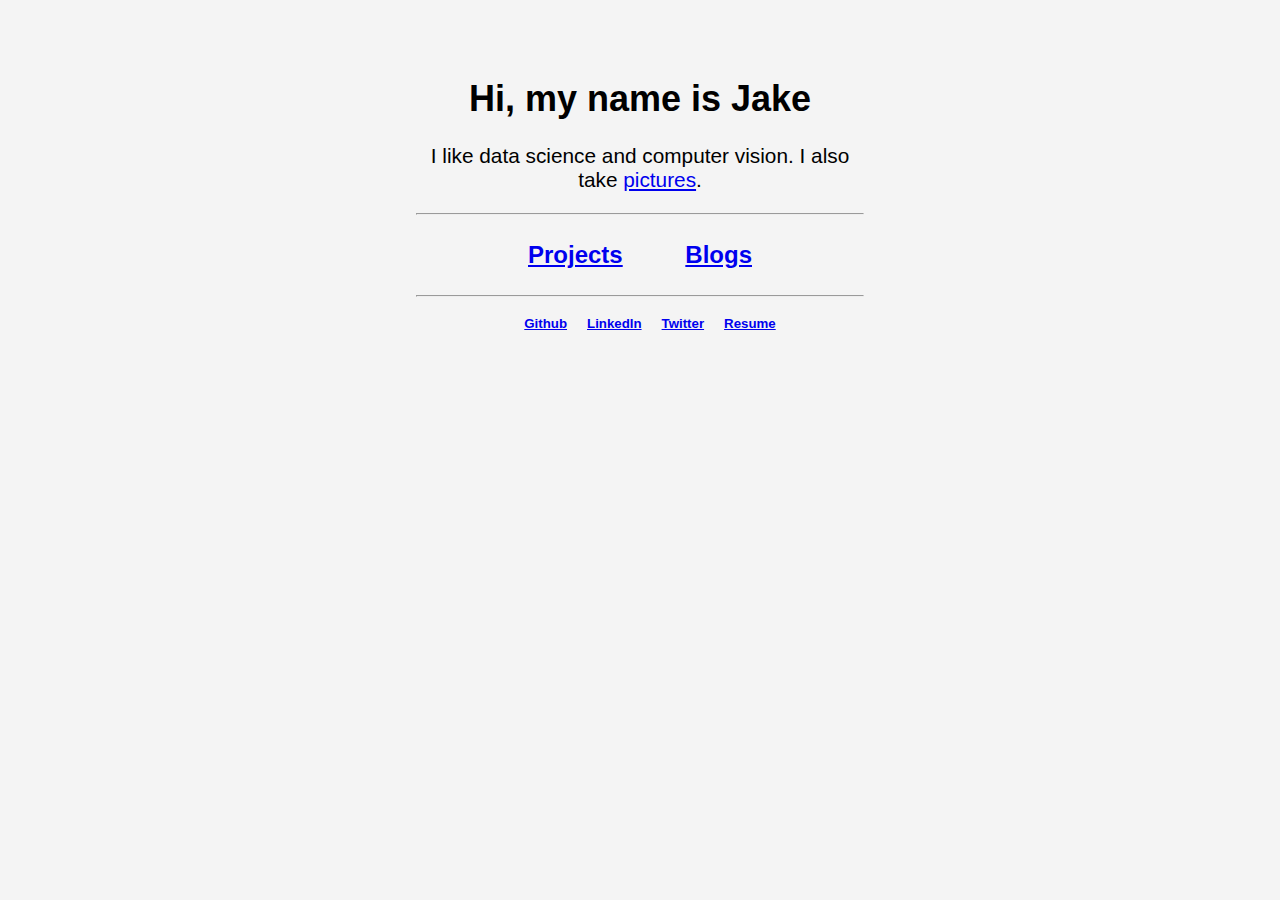
<file: index.html>
<!DOCTYPE html>
<html lang="en">
<head>
    <meta charset="UTF-8">
    <meta name="viewport" content="width=device-width, initial-scale=1.0">
    <title>Jake [Sanders]</title>
    <link rel="stylesheet" href="css/main.css">
    <link rel="icon" type="image/x-icon" href="/more/images/icon.png">
</head>
<body>
<header>
    <br />
    <br />
    <br />
</header>

<div class="container">
    <h1>Hi, my name is Jake</h1>
    <p id="subtitle">I like data science and computer vision. I also take <a href="portfolio.html">pictures</a>.</p>

    <hr>
    <br>

    <div class="main-div">
        <h2><a href="projects.html">Projects</a></h2>
        <h2><a href="blogs.html">Blogs</a></h2>
    </div>
    <br>
    <hr>
</div>
<footer>
    <br>
    <br>
    <h5><a href="https://github.com/jakesandersx">Github</a></h5>
    <h5><a href="https://linkedin.com/in/jakesandersx">LinkedIn</a></h5>
    <h5><a href="https://twitter.com/jakesandersx">Twitter</a></h5>
    <h5><a href="more/Resume.pdf">Resume</a></h5>
</footer>

</body>
</html>
</file>
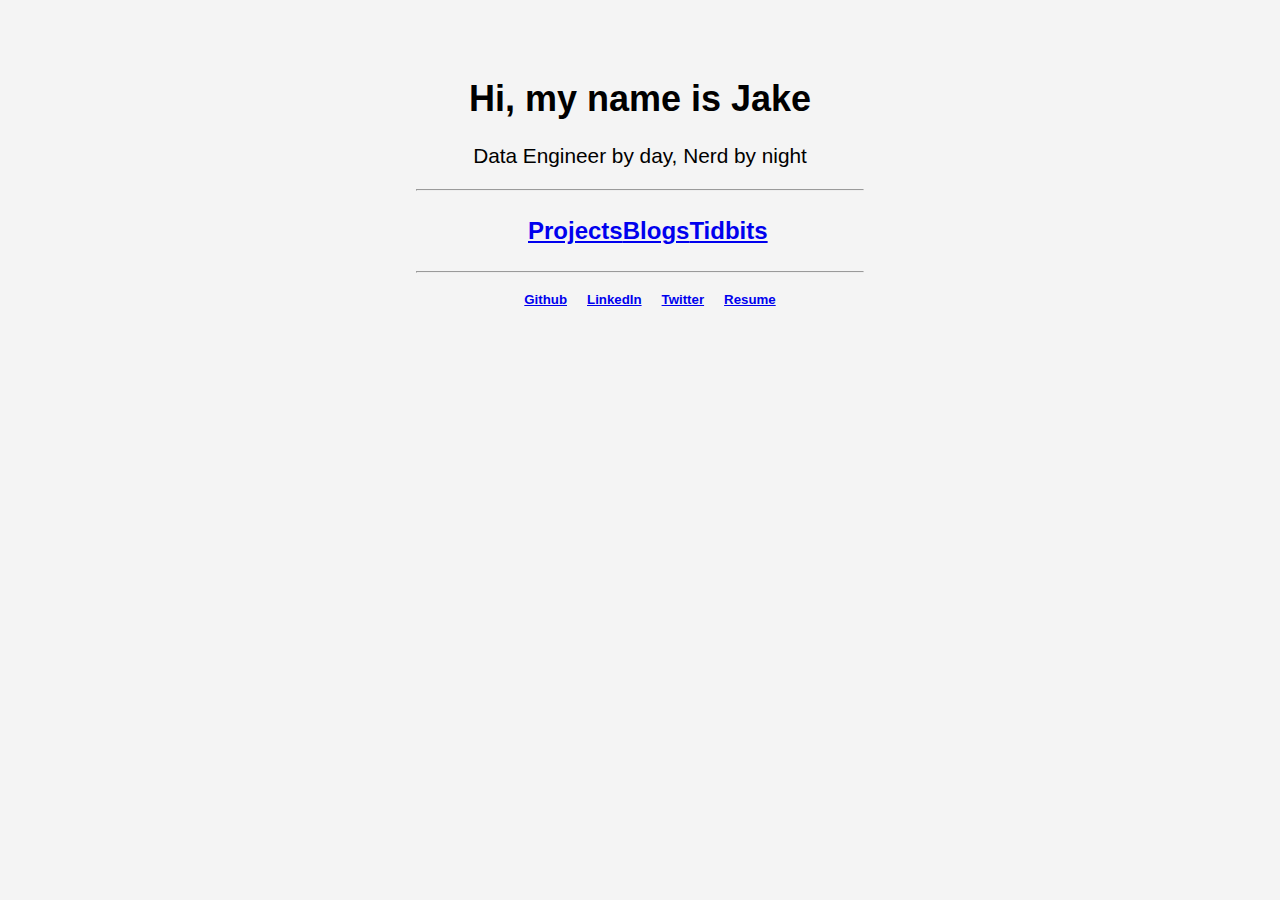
<file: _site/index.html>
<!DOCTYPE html>
<html lang="en">
<head>
    <meta charset="UTF-8">
    <meta name="viewport" content="width=device-width, initial-scale=1.0">
    <title>Jake [Sanders]</title>
    <link rel="stylesheet" href="css/main.css">
    <link rel="icon" type="image/x-icon" href="/more/images/icon.png">
</head>
<body>
<header>
    <br />
    <br />
    <br />
</header>

<div class="container">
    <h1>Hi, my name is Jake</h1>
    <p id="subtitle">Data Engineer by day, Nerd by night</a></p>

    <hr>
    <br>

    <div class="main-div">
        <h2><a href="projects.html">Projects</a></h2>
        <h2><a href="blogs.html">Blogs</a></h2>
        <h2><a href="tidbits/">Tidbits</a></h2>
    </div>
    <br>
    <hr>
</div>
<footer>
    <br>
    <br>
    <h5><a href="https://github.com/jakesandersx">Github</a></h5>
    <h5><a href="https://linkedin.com/in/jakesandersx">LinkedIn</a></h5>
    <h5><a href="https://twitter.com/jakesandersx">Twitter</a></h5>
    <h5><a href="more/Resume.pdf">Resume</a></h5>
</footer>

</body>
</html>
</file>
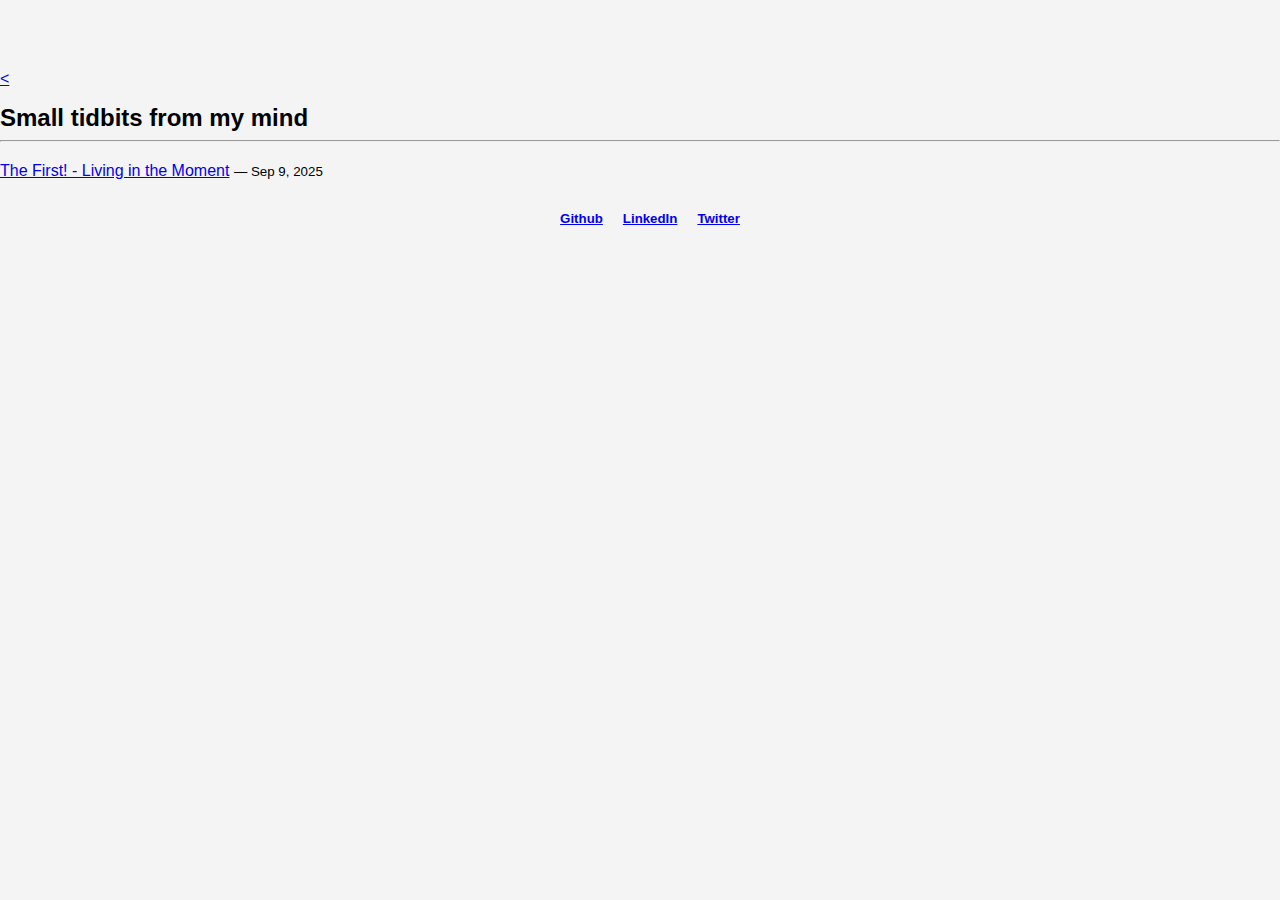
<file: _site/tidbits/index.html>
<!DOCTYPE html>
<html lang="en">
<head>
  <meta charset="UTF-8">
  <meta name="viewport" content="width=device-width, initial-scale=1.0">
  <title>Tidbits</title>
  <link rel="stylesheet" href="/css/main.css">
  <link rel="icon" type="image/x-icon" href="/more/images/icon.png">

    <link rel="icon" href="/favicon.ico">

    <link rel="icon" type="image/png" href="/more/images/icon.png">
</head>
<body>
<header>
  <br><br><br>
</header>

<div class="tidbit-container">
  
<p><a href="/">&lt;</a></p>
<h2>Small tidbits from my mind</h2>
<hr>
<ul class="tidbits-list" style="list-style: none; padding-left: 0;">
  
    <li style="margin: 1.25rem 0;">
      <a href="/tidbits/the-first-and-the-moment/">The First! - Living in the Moment</a>
      <small> — Sep 9, 2025</small>
    </li>
  
</ul>


</div>

<footer>
  <br><br>
  <h5><a href="https://github.com/jakesandersx">Github</a></h5>
  <h5><a href="https://linkedin.com/in/jakesandersx">LinkedIn</a></h5>
  <h5><a href="https://twitter.com/jakesandersx">Twitter</a></h5>
</footer>
</body>
</html>
</file>
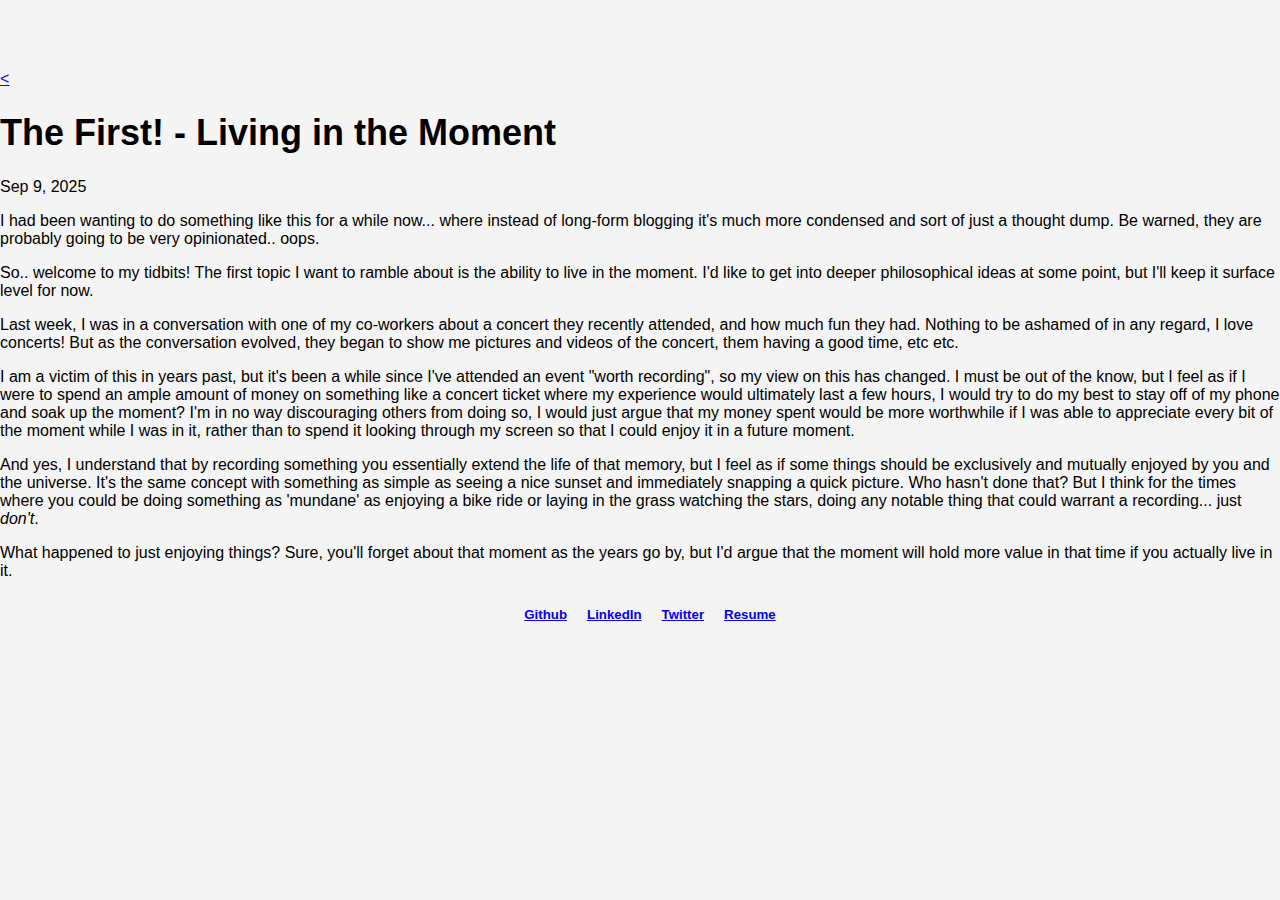
<file: _site/tidbits/the-first-and-memory-storage/index.html>
<!DOCTYPE html>
<html lang="en">
<head>
  <meta charset="UTF-8">
  <meta name="viewport" content="width=device-width, initial-scale=1.0">
  <title>The First! - Living in the Moment</title>
  <link rel="stylesheet" href="/css/main.css">
  <link rel="icon" type="image/x-icon" href="/more/images/icon.png">

    <link rel="icon" href="/favicon.ico">

    <link rel="icon" type="image/png" href="/more/images/icon.png">
</head>
<body>
<header>
  <br><br><br>
</header>

<div class="tidbit-container">
  <p><a href="/tidbits/">&lt;</a></p>
<article class="tidbit">
  <h1>The First! - Living in the Moment</h1>
  <p class="time"><time datetime="2025-09-09">Sep 9, 2025</time></p>
  <div class="content">
    <p>I had been wanting to do something like this for a while now... where instead of long-form blogging it's much more condensed and sort of just a thought dump. Be warned, they are probably going to be very opinionated.. oops.</p>
<p>So.. welcome to my tidbits! The first topic I want to ramble about is the ability to live in the moment. I'd like to get into deeper philosophical ideas at some point, but I'll keep it surface level for now.</p>
<p>Last week, I was in a conversation with one of my co-workers about a concert they recently attended, and how much fun they had. Nothing to be ashamed of in any regard, I love concerts! But as the conversation evolved, they began to show me pictures and videos of the concert, them having a good time, etc etc.</p>
<p>I am a victim of this in years past, but it's been a while since I've attended an event &quot;worth recording&quot;, so my view on this has changed. I must be out of the know, but I feel as if I were to spend an ample amount of money on something like a concert ticket where my experience would ultimately last a few hours, I would try to do my best to stay off of my phone and soak up the moment? I'm in no way discouraging others from doing so, I would just argue that my money spent would be more worthwhile if I was able to appreciate every bit of the moment while I was in it, rather than to spend it looking through my screen so that I could enjoy it in a future moment.</p>
<p>And yes, I understand that by recording something you essentially extend the life of that memory, but I feel as if some things should be exclusively and mutually enjoyed by you and the universe. It's the same concept with something as simple as seeing a nice sunset and immediately snapping a quick picture. Who hasn't done that? But I think for the times where you could be doing something as 'mundane' as enjoying a bike ride or laying in the grass watching the stars, doing any notable thing that could warrant a recording... just <em>don't</em>.</p>
<p>What happened to just enjoying things? Sure, you'll forget about that moment as the years go by, but I'd argue that the moment will hold more value in that time if you actually live in it.</p>

  </div>
</article>

</div>

<footer>
  <br><br>
  <h5><a href="https://github.com/jakesandersx">Github</a></h5>
  <h5><a href="https://linkedin.com/in/jakesandersx">LinkedIn</a></h5>
  <h5><a href="https://twitter.com/jakesandersx">Twitter</a></h5>
  <h5><a href="/more/Resume.pdf">Resume</a></h5>
</footer>
</body>
</html>
</file>
<file: css/main.css>
.container {
    width: 35%;
    margin: 0 auto;
    text-align: center;
}

.main-div {
    display: flex;
    justify-content: space-between;
    width: 50%;
    padding-left: 25%;
}

.blog-container {
    width: 500px;
    margin: 0 auto;
    text-align: center;
}

.sections {
    display: flex;
    align-items: flex-start; /* Align sections to the top */
    position: relative; /* Ensure the vertical line is positioned relative to this container */
}

.section {
    width: 48%;
    padding: 10px;
}

.separator {
    width: 1px; /* Width of the vertical line */
    background-color: #000; /* Color of the vertical line */
    height: 100%;
}

body {
    font-family: Arial, sans-serif;
    margin: 0;
    padding: 0;
    background-color: #f4f4f4;
}

.title {
    display: flex;
    justify-content: space-between;
    padding: 10px 0;
}



h2 {
    font-size: 1.5em;
    margin: 0;
}

#subtitle {
    font-size: 1.3em;
    text-align: center;
}

p {
    font-size: 1em;
    text-align: left;
}

h1 {
    font-size: 2.25em;
}

.title {
    display: flex;
    justify-content: space-between;
    width: 100%;
    padding: 10px 0;
}

span {
    font-size: 1.2em;
}

.bold {
    font-weight: bold;
}

#blogs {
    border-left: 1.75px solid gray;
}

footer {
    width: 600px;
    margin: 0 auto;
    text-align: center;
}

/* CSS file: main.css */

footer h5 {
    margin: 0;
}

footer {
    display: flex;
    justify-content: center;
    align-items: center;
    gap: 20px; /* Adjusts space between the items */
}

.filtered-image {
    max-width: 100%;
}

.blog-paragraph {
    line-height: 200%;
    font-size: 18px;
}

.side-by-side-container {
    display: flex;
    justify-content: center;
    margin-bottom: 20px;
}

.side-by-side {
    text-align: center;
    margin: 0 10px; /* Adjust margin as needed */
    flex: 1;
    max-width: 300px; /* Adjust max-width as needed */
}
</file>
<file: _site/css/main.css>
.container {
    width: 35%;
    margin: 0 auto;
    text-align: center;
}

.main-div {
    display: flex;
    justify-content: space-between;
    width: 50%;
    padding-left: 25%;
}
.tidbit-container {
    width: 30%;
    margin: 0 auto;
    text-align: center;
}

/* spacing for tidbits index list */
.tidbits-list {
    list-style: none;
    padding-left: 0;
    margin: 0;
}

.tidbits-list li {
    margin: 1.5rem 0;   /* vertical spacing between entries */
    font-size: 1.1rem;
}

.time {
    text-align: center;
}

/* spacing for tidbit post paragraphs */
.tidbit .content p {
    margin-bottom: 1.4rem; /* adds space below each paragraph */
    line-height: 2.2;    /* makes text easier to read */
}



.blog-container {
    width: 500px;
    margin: 0 auto;
    text-align: center;
}

.sections {
    display: flex;
    align-items: flex-start; /* Align sections to the top */
    position: relative; /* Ensure the vertical line is positioned relative to this container */
}

.section {
    width: 48%;
    padding: 10px;
}

.separator {
    width: 1px; /* Width of the vertical line */
    background-color: #000; /* Color of the vertical line */
    height: 100%;
}

body {
    font-family: Arial, sans-serif;
    margin: 0;
    padding: 0;
    background-color: #f4f4f4;
}

.title {
    display: flex;
    justify-content: space-between;
    padding: 10px 0;
}



h2 {
    font-size: 1.5em;
    margin: 0;
}

#subtitle {
    font-size: 1.3em;
    text-align: center;
}

p {
    font-size: 1em;
    text-align: left;
}

h1 {
    font-size: 2.25em;
}

.title {
    display: flex;
    justify-content: space-between;
    width: 100%;
    padding: 10px 0;
}

span {
    font-size: 1.2em;
}

.bold {
    font-weight: bold;
}

#blogs {
    border-left: 1.75px solid gray;
}

footer {
    width: 600px;
    margin: 0 auto;
    text-align: center;
}

/* CSS file: main.css */

footer h5 {
    margin: 0;
}

footer {
    display: flex;
    justify-content: center;
    align-items: center;
    gap: 20px; /* Adjusts space between the items */
}

.filtered-image {
    max-width: 100%;
}

.blog-paragraph {
    line-height: 200%;
    font-size: 18px;
}

.side-by-side-container {
    display: flex;
    justify-content: center;
    margin-bottom: 20px;
}

.side-by-side {
    text-align: center;
    margin: 0 10px; /* Adjust margin as needed */
    flex: 1;
    max-width: 300px; /* Adjust max-width as needed */
}
</file>
